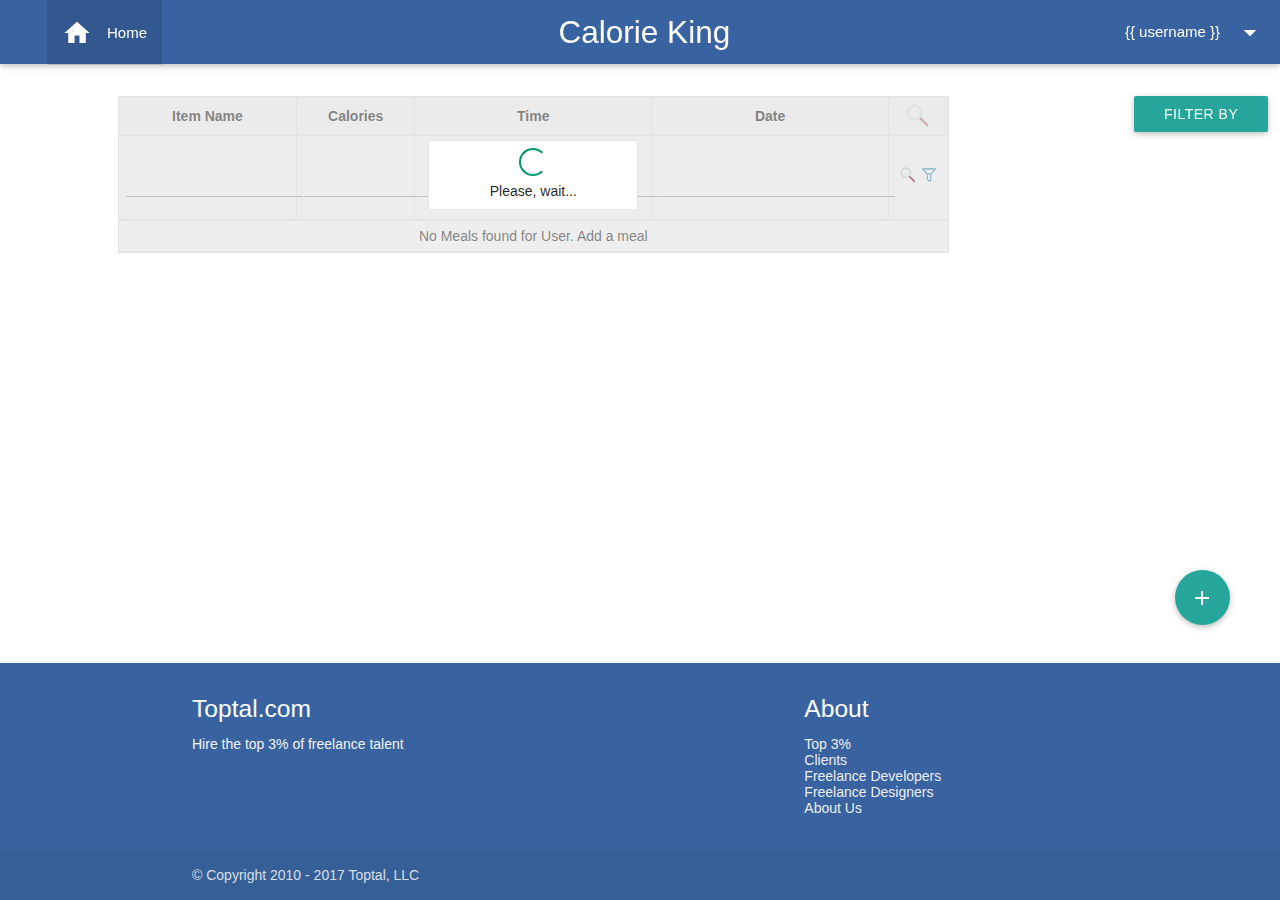
<file: src/main/resources/CalorieKing/home.html>
<!DOCTYPE html>
<html lang="en">
	<head>
		<meta http-equiv="Content-Type" content="text/html; charset=UTF-8">
		<meta name="viewport" content="width=device-width, initial-scale=1">
		<meta http-equiv="X-UA-Compatible" content="IE=edge">
		<title>Sign Up</title>
		<!-- Css folder -->
		<link type="text/css" href="css/style.css" rel="stylesheet" media="screen,projection"/>
		<link type="text/css" href="css/materialize.min.css" rel="stylesheet" media="screen,projection">
		<link type="text/css" href="css/angular-tooltips.min.css" rel="stylesheet" media="screen,projection"/>
		<link type="text/css" href="css/icon.css" rel="stylesheet" media="screen,projection"/>
		<link type="text/css" href="css/sticky-footer.css" rel="stylesheet" media="screen,projection"/>
		<link type="text/css" href="css/sweetalert.css" rel="stylesheet" media="screen,projection"/>
		<link type="text/css" rel="stylesheet" href="css/jsgrid.min.css" />
		<link type="text/css" rel="stylesheet" href="css/jsgrid-theme.min.css" />
		<link type="text/css" rel="stylesheet" href="css/mdPickers.min.css" />
		<link rel="stylesheet" href="css/angular-material.min.css">
		<!-- Font folder -->
		<!-- material-design-icons folder -->
		<link href="font/material-design-icons/Material-Design-Icons.eot" rel="stylesheet" type="text/css">
		<link href="font/material-design-icons/Material-Design-Icons.svg" rel="stylesheet" type="text/css">
		<link href="font/material-design-icons/Material-Design-Icons.ttf" rel="stylesheet" type="text/css">
		<link href="font/material-design-icons/Material-Design-Icons.woff" rel="stylesheet" type="text/css">
		<link href="font/material-design-icons/Material-Design-Icons.woff2" rel="stylesheet" type="text/css">
		<!-- roboto Folder -->
		<link href="font/roboto/Roboto-Bold.eot" rel="stylesheet" type="text/css">
		<link href="font/roboto/Roboto-Bold.ttf" rel="stylesheet" type="text/css">
		<link href="font/roboto/Roboto-Bold.woff" rel="stylesheet" type="text/css">
		<link href="font/roboto/Roboto-Bold.woff2" rel="stylesheet" type="text/css">
		<link href="font/roboto/Roboto-Light.eot" rel="stylesheet" type="text/css">
		<link href="font/roboto/Roboto-Light.ttf" rel="stylesheet" type="text/css">
		<link href="font/roboto/Roboto-Light.woff" rel="stylesheet" type="text/css">
		<link href="font/roboto/Roboto-Light.woff2" rel="stylesheet" type="text/css">
		<link href="font/roboto/Roboto-Medium.eot" rel="stylesheet" type="text/css">
		<link href="font/roboto/Roboto-Medium.ttf" rel="stylesheet" type="text/css">
		<link href="font/roboto/Roboto-Medium.woff" rel="stylesheet" type="text/css">
		<link href="font/roboto/Roboto-Medium.woff2" rel="stylesheet" type="text/css">
		<link href="font/roboto/Roboto-Regular.eot" rel="stylesheet" type="text/css">
		<link href="font/roboto/Roboto-Regular.ttf" rel="stylesheet" type="text/css">
		<link href="font/roboto/Roboto-Regular.woff" rel="stylesheet" type="text/css">
		<link href="font/roboto/Roboto-Regular.woff2" rel="stylesheet" type="text/css">
		<link href="font/roboto/Roboto-Thin.eot" rel="stylesheet" type="text/css">
		<link href="font/roboto/Roboto-Thin.ttf" rel="stylesheet" type="text/css">
		<link href="font/roboto/Roboto-Thin.woff" rel="stylesheet" type="text/css">
		<link href="font/roboto/Roboto-Thin.woff2" rel="stylesheet" type="text/css">
		<!-- js folder -->
		<script type="text/javascript" src="js/external/jquery.min.js"></script>
		<script type="text/javascript" src="js/external/angular.min.js"></script>
		<script type="text/javascript" src="js/external/angular-materialize.min.js"></script>
		<script type="text/javascript" src="js/external/materialize.min.js"></script>
		<script type="text/javascript" src="js/external/moment-with-locales.min.js"></script>
		<script type="text/javascript" src="js/external/angular-animate.min.js"></script>
		<script type="text/javascript" src="js/external/angular-aria.min.js"></script>
		<script type="text/javascript" src="js/external/angular-material.min.js"></script>
		<script type="text/javascript" src="js/external/angular-sanitize.min.js"></script>  
		<script type="text/javascript" src="js/external/sweetalert.min.js"></script>
		<script type="text/javascript" src="js/external/jquery-validate.js"></script>
		<script type="text/javascript" src="js/external/angular-cookies.min.js"></script>
		<script type="text/javascript" src="js/external/jsgrid.min.js"></script>
		<script type="text/javascript" src="js/external/plugins.min.js"></script>
		<script type="text/javascript" src="js/external/angular-messages.min.js"></script>
		<script type="text/javascript" src="js/external/mdPickers.min.js"></script>
		<script type="text/javascript" src="js/external/angular-route.js"></script>
		<script type="text/javascript" src="js/external/moment.min.js"></script>
		<script type="text/javascript" src="js/app.js"></script>
		<script type="text/javascript" src="js/http-util.js"></script>
		<link href="https://fonts.googleapis.com/icon?family=Material+Icons" rel="stylesheet">
		<link href="https://bs-assets.toptal.io/blackfish-assets/public/base/images/favicons/favicon_ca7136.png" rel="icon" />
		<!--[if IE]>
		<link href="https://bs-assets.toptal.io/blackfish-assets/public/base/images/favicons/favicon_68b340.ico" rel="shortcut icon" />
		<![endif]-->
		<link href="https://bs-assets.toptal.io/blackfish-assets/public/base/images/favicons/touch_x57_f72647.png" rel="apple-touch-icon-precomposed" sizes="57x57" />
		<link href="https://bs-assets.toptal.io/blackfish-assets/public/base/images/favicons/touch_x72_516451.png" rel="apple-touch-icon-precomposed" sizes="72x72" />
		<link href="https://bs-assets.toptal.io/blackfish-assets/public/base/images/favicons/touch_x114_1798a8.png" rel="apple-touch-icon-precomposed" sizes="114x114" />
		<link href="https://bs-assets.toptal.io/blackfish-assets/public/base/images/favicons/touch_x57_f72647.png" rel="apple-touch-icon-precomposed" />
		<style type="text/css">
			.input-field div.error{
			position: relative;
			top: -1rem;
			left: 0rem;
			font-size: 0.8rem;
			color:#FF4081;
			-webkit-transform: translateY(0%);
			-ms-transform: translateY(0%);
			-o-transform: translateY(0%);
			transform: translateY(0%);
			}
			.input-field label.active{
			width:100%;
			}
			.right-alert input[type=text] + label:after, 
			.right-alert input[type=password] + label:after, 
			.right-alert input[type=email] + label:after, 
			.right-alert input[type=url] + label:after, 
			.right-alert input[type=time] + label:after,
			.right-alert input[type=date] + label:after, 
			.right-alert input[type=datetime-local] + label:after, 
			.right-alert input[type=tel] + label:after, 
			.right-alert input[type=number] + label:after, 
			.right-alert input[type=search] + label:after, 
			.right-alert textarea.materialize-textarea + label:after{
			right:70px;
			}
		</style>
	</head>
	<body ng-app="calorieKing" ng-controller="HomeController">
		<header>
			<div class="navbar-fixed">
				<nav>
					<div class="nav-wrapper">
						<ul class="left hide-on-med-and-down">
							<li>&nbsp&nbsp&nbsp&nbsp&nbsp&nbsp&nbsp&nbsp&nbsp&nbsp&nbsp&nbsp</li>
							<li id="homeList"><a class="waves-effect white-text active" ng-click="populateMeals()" href="javascript:void(0)"><i class="material-icons active left">home</i>Home</a></li>
							<li id="usersList"><a id="usersTab" ng-click="populateUsers()" class="waves-effect white-text" href="javascript:void(0)"><i class="material-icons left">account_box</i>Users</a></li>
							<li id="adminMealsList"><a id="adminMealsTab" ng-click="populateAdminMeals()" class="waves-effect white-text" href="javascript:void(0)"><i class="material-icons left">cake</i>Meals</a></li>
						</ul>
						<ul class="hide-on-med-and-down">
							<li><span class="bold brand-logo center">&nbsp&nbsp&nbsp Calorie King&nbsp&nbsp&nbsp</span></li>
						</ul>
						<ul class="right hide-on-med-and-down">
							<!-- Dropdown Trigger -->
							<li>
								<a class="dropdown-button" href="#!" data-hover="true" data-activates="dropdown1">{{ username }}<i class="mdi-navigation-arrow-drop-down right"></i></a>
								<ul id="dropdown1" class="dropdown-content">
									<li><a href="#!" ng-click="showProfileModal()"><i class="material-icons left">account_circle</i>Profile</a></li>
									<li><a href="#!" ng-click="updateCalories()"><i class="material-icons left">settings</i>Settings</a></li>
									<li><a href="#!" ng-click="logout()"><i class="material-icons left">exit_to_app</i>Logout</a></li>
								</ul>
							</li>
						</ul>
					</div>
				</nav>
			</div>
		</header>
		<br>
		<br>
		<main>
			<div>
				<div class="row">
					<div class="col s12 m4 l1">
						<div class="row">
							<div class="col s12">
								<div class="card white">
								</div>
							</div>
							<div class="col s12">
							</div>
						</div>
					</div>
					<div class="col s12 m4 l8">
						<div id="profileModal">
							<div class="row">
								<div class="card z-depth-1">
									<div class="card-content">
										<div class="row">
											<br><br>
											<form class="col s12 formValidate right-alert" id="profile">
												<div class="row">
													<div class="input-field col s12">
														<i class="mdi-action-account-circle prefix"></i>
														<input id="profileName" placeholder="Username" name="name" type="text" ng-model="profile.name" data-error=".errorTxtp1">
														<div class="errorTxtp1"></div>
													</div>
													<div class="input-field col s12">
														<i class="mdi-communication-email prefix"></i>
														<input id="profileEmail" type="email" placeholder="E-Mail" name="email" ng-model="profile.email" readonly>
													</div>
													<div class="input-field col s12">
														<i class="mdi-action-face-unlock prefix"></i>
														<input id="profileRole" type="text" placeholder="Role" name="role" ng-model="profile.role" readonly>
														<div class="errorTxt3"></div>
													</div>
													<div class="input-field col s12 center-align">
														<button class="btn waves-effect green" ng-click="updateProfile(profile)" name=" action">Edit Profile
														</button>
													</div>
												</div>
											</form>
										</div>
									</div>
								</div>
							</div>
						</div>
						<div id="mealsGrid">
							<div class="row">
								<div>
									<div id="mealsTable"></div>
								</div>
								<div class="fixed-action-btn" style="bottom: 275px; right: 50px;">
									<a class="btn-floating btn-large" ng-click="displayAddMeal()" href="#">
									<i class="mdi-content-add"></i>
									</a>
								</div>
								<div id="addMealModal" class="card z-depth-1">
									<div class="card-content">
										<div class="row">
											<br><br>
											<form class="col s12 formValidate right-alert" id="addMealForm">
												<div class="row">
													<div class="input-field col s12">
														<label for="itemName">Item Name</label>
														<input id="itemName" name="name" type="text" ng-model="meal.itemName" data-error=".errorTxtaa1">
														<div class="errorTxtaa1"></div>
													</div>
													<div class="input-field col s12">
														<label for="calories">Calories</label>
														<input id="calories" type="number" step="0.01" name="calories" ng-model="meal.calories" data-error=".errorTxtaa2">
														<div class="errorTxtaa2"></div>
													</div>
													<div class="col s12">
														<div class="row">
															<div class="input-field col s6">
																<mdp-date-picker id="mealDate" ng-model="currentDate"></mdp-date-picker>
																<div class="errorTxtaa3"></div>
															</div>
															<div class="input-field col s6">
																<mdp-time-picker id="mealTime" ng-model="currentDate"></mdp-time-picker>
																<div class="errorTxtaa4"></div>
															</div>
														</div>
													</div>
													<div class="input-field col s12 center-align">
														<div class="input-field col s6 center-align">
															<button class="btn waves-effect green" ng-click="populateMeals()" name="action">Back
															</button>
														</div>
														<div class="input-field col s6 center-align">
															<button class="btn waves-effect green" ng-click="mealController.insertItem(meal,currentDate)" name="action">Add Meal
															</button>
														</div>
													</div>
												</div>
											</form>
										</div>
									</div>
								</div>
								<div id="editMealModal" class="card z-depth-1">
									<div class="card-content">
										<div class="row">
											<br><br>
											<form class="col s12 formValidate right-alert" id="editMealForm">
												<div class="row">
													<div id="editItemNameDiv" class="input-field col s12">
														<input id="editItemName" name="name" type="text" ng-model="editMeal.itemName" data-error=".errorTxte1" placeholder="Item Name">
														<div class="errorTxte1"></div>
													</div>
													<div id="editCaloriesDiv" class="input-field col s12">
														<input id="editCalories" type="number" step="0.01" name="calories" placeholder="Calories" ng-model="editMeal.calories" data-error=".errorTxte2">
														<div class="errorTxte2"></div>
													</div>
													<div class="col s12">
														<div class="row">
															<div class="input-field col s6">
																<mdp-date-picker id="editMealDate" ng-model="mealTime"></mdp-date-picker>
																<div class="errorTxte3"></div>
															</div>
															<div class="input-field col s6">
																<mdp-time-picker id="editMealTime" ng-model="mealTime"></mdp-time-picker>
																<div class="errorTxte4"></div>
															</div>
														</div>
													</div>
													<div class="input-field col s12 center-align">
														<div class="input-field col s4 center-align">
															<button class="btn waves-effect green" ng-click="populateMeals()" name="action">Back
															</button>
														</div>
														<div class="input-field col s4 center-align">
															<button class="btn waves-effect green" ng-click="mealController.updateItem(editMeal,mealTime)" name="action">Edit Meal
															</button>
														</div>
														<div class="input-field col s4 center-align">
															<button class="btn waves-effect green" ng-click="mealController.deleteItem(editMeal)" name="action">Delete Meal
															</button>
														</div>
													</div>
												</div>
											</form>
										</div>
									</div>
								</div>
							</div>
						</div>
						<div class="row" id="usersGrid">
							<div>
								<div id="usersTable"></div>
							</div>
							<div class="fixed-action-btn" style="bottom: 275px; right: 50px;">
								<a class="btn-floating btn-large modal-trigger" href="#addUserModal">
								<i class="mdi-social-person-add"></i>
								</a>
							</div>
							<div id="addUserModal" class="modal">
								<div class="navbar-fixed">
									<nav>
										<div class="nav-wrapper">
											<div class="left col s12 m5 l5">
												<ul>
													<li><a href="#!" class="email-type">Add User</a>
													</li>
												</ul>
											</div>
											<div class="col s12 m7 l7 hide-on-med-and-down">
												<ul class="right">
													<li><a href="#!"><i class="modal-action modal-close mdi-navigation-close"></i></a>
													</li>
												</ul>
											</div>
										</div>
									</nav>
								</div>
								<div class="model-email-content">
									<div class="row">
										<br><br>
										<form class="col s12 formValidate right-alert" id="addUser">
											<div class="row">
												<div class="input-field col s12">
													<i class="mdi-action-account-circle prefix"></i>
													<label for="name">Username</label>
													<input id="name" name="name" type="text" ng-model="user.name" data-error=".errorTxt1">
													<div class="errorTxt1"></div>
												</div>
												<div class="input-field col s12">
													<i class="mdi-communication-email prefix"></i>
													<label for="email">E-Mail</label>
													<input id="email" type="email" name="email" ng-model="user.email" data-error=".errorTxt2">
													<div class="errorTxt2"></div>
												</div>
												<div class="input-field col s12">
													<i class="mdi-action-lock-outline prefix"></i>
													<label for="password">Password</label>
													<input id="password" type="password" name="password" ng-model="user.password" data-error=".errorTxt3">
													<div class="errorTxt3"></div>
												</div>
												<div class="input-field col s12">
													<i class="mdi-action-lock-outline prefix"></i>
													<label for="cpassword">Confirm Password</label>
													<input id="cpassword" type="password" name="cpassword" ng-model="user.cpassword" data-error=".errorTxt4">
													<div class="errorTxt4"></div>
												</div>
												<div class="input-field col s12 center-align">
													<button class="btn waves-effect green" ng-click="userController.insertItem(user)" name=" action">Add User
													</button>
												</div>
											</div>
										</form>
									</div>
								</div>
							</div>
						</div>
						<div id="adminMealsGrid">
							<div class="row">
								<div>
									<div id="adminMealsTable"></div>
								</div>
								<div class="fixed-action-btn" style="bottom: 275px; right: 50px;">
									<a class="btn-floating btn-large" ng-click="displayAdminAddMeal()" href="#">
									<i class="mdi-content-add"></i>
									</a>
								</div>
								<div id="adminAddMealModal" class="card z-depth-1">
									<div class="card-content">
										<div class="row">
											<br><br>
											<form class="col s12 formValidate right-alert" id="adminAddMealForm">
												<div class="row">
													<div class="input-field col s12">
														<label for="adminEmail">E-Mail</label>
														<input id="adminEmail" name="name" type="text" ng-model="meal.email" data-error=".errorTxta1">
														<div class="errorTxta1"></div>
													</div>
													<div class="input-field col s12">
														<label for="adminItemName">Item Name</label>
														<input id="adminItemName" name="name" type="text" ng-model="meal.itemName" data-error=".errorTxta2">
														<div class="errorTxta2"></div>
													</div>
													<div class="input-field col s12">
														<label for="adminCalories">Calories</label>
														<input id="adminCalories" type="number" step="0.01" name="calories" ng-model="meal.calories" data-error=".errorTxta2">
														<div class="errorTxta3"></div>
													</div>
													<div class="col s12">
														<div class="row">
															<div class="input-field col s6">
																<mdp-date-picker id="mealDate" ng-model="currentDate"></mdp-date-picker>
																<div class="errorTxta4"></div>
															</div>
															<div class="input-field col s6">
																<mdp-time-picker id="mealTime" ng-model="currentDate"></mdp-time-picker>
																<div class="errorTxta5"></div>
															</div>
														</div>
													</div>
													<div class="input-field col s12 center-align">
														<div class="input-field col s6 center-align">
															<button class="btn waves-effect green" ng-click="populateAdminMeals()" name="action">Back
															</button>
														</div>
														<div class="input-field col s6 center-align">
															<button class="btn waves-effect green" ng-click="adminMealController.insertItem(meal,currentDate)" name="action">Add Meal
															</button>
														</div>
													</div>
												</div>
											</form>
										</div>
									</div>
								</div>
								<div id="adminEditMealModal" class="card z-depth-1">
									<div class="card-content">
										<div class="row">
											<br><br>
											<form class="col s12 formValidate right-alert" id="adminEditMealForm">
												<div class="row">
													<div class="input-field col s12">
														<input id="adminEditEmail" name="name" type="text" ng-model="adminEditMeal.email" data-error=".errorTxtee1" placeholder="E-Mail" readonly>
														<div class="errorTxtee1"></div>
													</div>
													<div id="editItemNameDiv" class="input-field col s12">
														<input id="adminEditItemName" name="name" type="text" ng-model="adminEditMeal.itemName" data-error=".errorTxtee2" placeholder="Item Name">
														<div class="errorTxtee2"></div>
													</div>
													<div id="editCaloriesDiv" class="input-field col s12">
														<input id="adminEditCalories" type="number" step="0.01" name="calories" placeholder="Calories" ng-model="adminEditMeal.calories" data-error=".errorTxtee3">
														<div class="errorTxtee3"></div>
													</div>
													<div class="col s12">
														<div class="row">
															<div class="input-field col s6">
																<mdp-date-picker id="adminEditMealDate" ng-model="adminMealTime"></mdp-date-picker>
																<div class="errorTxtee4"></div>
															</div>
															<div class="input-field col s6">
																<mdp-time-picker id="adminEditMealTime" ng-model="adminMealTime"></mdp-time-picker>
																<div class="errorTxtee5"></div>
															</div>
														</div>
													</div>
													<div class="input-field col s12 center-align">
														<div class="input-field col s6 center-align">
															<button class="btn waves-effect green" ng-click="populateAdminMeals()" name="action">Back
															</button>
														</div>
														<div class="input-field col s6 center-align">
															<button class="btn waves-effect green" ng-click="adminMealController.updateItem(adminEditMeal,adminMealTime)" name="action">Edit Meal
															</button>
														</div>
													</div>
												</div>
											</form>
										</div>
									</div>
								</div>
							</div>
						</div>
					</div>
					<div class="col s12 m4 l3">
						<div class="row">
							<div class="right-align">
								<a class="btn waves-effect waves-light right-align" id="filterBtn" onClick="$('#showFilterCollapsible').toggle()">Filter By</a>
							</div>
						</div>
						<div class="row">
							<div id="showFilterCollapsible">
								<ul class="collapsible collapsible-accordion" data-collapsible="accordion">
									<li>
										<div class="collapsible-header">Time</div>
										<div class="collapsible-body">
											<div class="col s12">
												<div id="filterTimeTab" class="row">
													<div class="input-field col s12">
														From Time:
														<mdp-time-picker ng-model="filterFromDate"></mdp-time-picker>
													</div>
													<div class="input-field col s12">
														To Time:
														<mdp-time-picker ng-model="filterToDate"></mdp-time-picker>
													</div>
													<div class="input-field col s12">
														<a id="loginBtn" class="waves-effect green btn" ng-click="filterByTime()" href="javascript:void(0)">Filter</a>
													</div>
												</div>
											</div>
										</div>
									</li>
									<li>
										<div class="collapsible-header">Date</div>
										<div class="collapsible-body">
											<div class="col s12">
												<div id="filterDateTab" class="row">
													<div class="input-field col s12">
														From Date:
														<mdp-date-picker mdp-max-date="filterToDate" ng-model="filterFromDate"></mdp-date-picker>
													</div>
													<div class="input-field col s12">
														To Date:
														<mdp-date-picker mdp-min-date='filterFromDate' ng-model="filterToDate"></mdp-date-picker>
													</div>
													<div class="input-field col s12">
														<a id="loginBtn" class="waves-effect green btn" ng-click="filterByDate()" href="javascript:void(0)">Filter</a>
													</div>
												</div>
											</div>
										</div>
									</li>
								</ul>
							</div>
						</div>
					</div>
				</div>
			</div>
		</main>
		<br>
		<br>
		<footer class="page-footer">
			<div class="container">
				<div class="row">
					<div class="col l6 s12">
						<h5 class="white-text">Toptal.com</h5>
						<p class="grey-text text-lighten-4">Hire the top 3% of freelance talent</p>
					</div>
					<div class="col l4 offset-l2 s12">
						<h5 class="white-text">About</h5>
						<ul>
							<li><a class="grey-text text-lighten-3" href="https://www.toptal.com/top-3-percent">Top 3%</a></li>
							<li><a class="grey-text text-lighten-3" href="https://www.toptal.com/clients">Clients</a></li>
							<li><a class="grey-text text-lighten-3" href="https://www.toptal.com/developers">Freelance Developers</a></li>
							<li><a class="grey-text text-lighten-3" href="https://www.toptal.com/designers">Freelance Designers</a></li>
							<li><a class="grey-text text-lighten-3" href="https://www.toptal.com/about">About Us</a></li>
						</ul>
					</div>
				</div>
			</div>
			<div class="footer-copyright">
				<div class="container">
					© Copyright 2010 - 2017 Toptal, LLC
				</div>
			</div>
		</footer>
	</body>
</html>
</file>
<file: src/main/resources/CalorieKing/css/style.css>
body {
  padding: 50px;
  font: 14px "Lucida Grande", Helvetica, Arial, sans-serif;
}

a {
  color: #00B7FF;
}

.odd{background-color:#44c765; color:#fff;
  font-family:Papyrus;font-size:20px;font-weight:bold;}
.even{background-color:#ac1efa;color:#fff;
  font-family:Georgia;font-size:25px;}

/* ng-class="$testcase.status ? 'odd' : 'even'" */

.tableHead{font-size: 13px; font-weight: bold;}

.td-cust {
  padding: 6px 5px;
  display: table-cell;
  text-align: left;
  vertical-align: middle;
  border-radius: 2px;
}

i.tiny-cust {
  font-size: 1.3rem
}
.menu-color {
  color: #0e6b92;

}

.cust-checkbox[type="checkbox"]:not(:checked), [type="checkbox"]:checked{
  top: 10px;
}

.cust-modal {
  display: none;
  position: fixed;
  left: 0;
  right: 0;
  background-color: #00FFFFFF;
  padding: 0;
  max-height: 100%;
  width: 15%;
  margin: auto;
  overflow-y: auto;
  border-radius: 7px;
  will-change: top, opacity;
}

.cust-spinner-blue-only {
  border-color: #70f442 !important
}

.italic{
  font-style : italic;
}

[type="checkbox"].filled-in:checked + label:after  {
  top: 0;
  width: 15px !important;
  height: 15px !important;
  border: 2px solid #26a69a;
  background-color: #26a69a;
  z-index: 0
}


[type="checkbox"].filled-in:not(:checked) + label:after {
  height: 15px !important;
  width: 15px !important;
  background-color: transparent;
  border: 2px solid #5a5a5a;
  top: 0px;
  z-index: 0
}

.vertical-align-middle {
  vertical-align: middle;
}
</file>
<file: src/main/resources/CalorieKing/css/icon.css>
@font-face {
  font-family: 'Material Icons';
  font-style: normal;
  font-weight: 400;
  src: local('Material Icons'), local('MaterialIcons-Regular'), url(http://fonts.gstatic.com/s/materialicons/v7/2fcrYFNaTjcS6g4U3t-Y5ZjZjT5FdEJ140U2DJYC3mY.woff2) format('woff2');
}

.material-icons {
  font-family: 'Material Icons';
  font-weight: normal;
  font-style: normal;
  font-size: 24px;
  line-height: 1;
  letter-spacing: normal;
  text-transform: none;
  display: inline-block;
  white-space: nowrap;
  word-wrap: normal;
  direction: ltr;
  -webkit-font-feature-settings: 'liga';
  -webkit-font-smoothing: antialiased;
}
</file>
<file: src/main/resources/CalorieKing/css/sticky-footer.css>
/* Sticky footer styles
-------------------------------------------------- */
/* Margin bottom by footer height */
/* Set the fixed height of the footer here */

/* Custom page CSS
-------------------------------------------------- */
/* Not required for template or sticky footer method. */


/*html {
  position: relative;
  min-height: 100%;
}
body {

  margin-bottom: 60px;
}
.footer {
  position: absolute;
  bottom: 0;
  width: 100%;

  height: 60px;
  background-color: #f5f5f5;
}


.container {
  width: auto;
  max-width: 680px;
  padding: 0 15px;
}
.container .text-muted {
  margin: 20px 0;
}
 */
body {
  display: flex;
  min-height: 100vh;
  flex-direction: column;
}

main {
  flex: 1 0 auto;
}
</file>
<file: src/main/resources/CalorieKing/css/sweetalert.css>
body.stop-scrolling {
  height: 100%;
  overflow: hidden; }

.sweet-overlay {
  background-color: black;
  /* IE8 */
  -ms-filter: "progid:DXImageTransform.Microsoft.Alpha(Opacity=40)";
  /* IE8 */
  background-color: rgba(0, 0, 0, 0.4);
  position: fixed;
  left: 0;
  right: 0;
  top: 0;
  bottom: 0;
  display: none;
  z-index: 10000; }

.sweet-alert {
  background-color: white;
  font-family: 'Open Sans', 'Helvetica Neue', Helvetica, Arial, sans-serif;
  width: 478px;
  padding: 17px;
  border-radius: 5px;
  text-align: center;
  position: fixed;
  left: 50%;
  top: 50%;
  margin-left: -256px;
  margin-top: -200px;
  overflow: hidden;
  display: none;
  z-index: 99999; }
  @media all and (max-width: 540px) {
    .sweet-alert {
      width: auto;
      margin-left: 0;
      margin-right: 0;
      left: 15px;
      right: 15px; } }
  .sweet-alert h2 {
    color: #575757;
    font-size: 30px;
    text-align: center;
    font-weight: 600;
    text-transform: none;
    position: relative;
    margin: 25px 0;
    padding: 0;
    line-height: 40px;
    display: block; }
  .sweet-alert p {
    color: #797979;
    font-size: 16px;
    text-align: center;
    font-weight: 300;
    position: relative;
    text-align: inherit;
    float: none;
    margin: 0;
    padding: 0;
    line-height: normal; }
  .sweet-alert fieldset {
    border: none;
    position: relative; }
  .sweet-alert .sa-error-container {
    background-color: #f1f1f1;
    margin-left: -17px;
    margin-right: -17px;
    overflow: hidden;
    padding: 0 10px;
    max-height: 0;
    webkit-transition: padding 0.15s, max-height 0.15s;
    transition: padding 0.15s, max-height 0.15s; }
    .sweet-alert .sa-error-container.show {
      padding: 10px 0;
      max-height: 100px;
      webkit-transition: padding 0.2s, max-height 0.2s;
      transition: padding 0.25s, max-height 0.25s; }
    .sweet-alert .sa-error-container .icon {
      display: inline-block;
      width: 24px;
      height: 24px;
      border-radius: 50%;
      background-color: #ea7d7d;
      color: white;
      line-height: 24px;
      text-align: center;
      margin-right: 3px; }
    .sweet-alert .sa-error-container p {
      display: inline-block; }
  .sweet-alert .sa-input-error {
    position: absolute;
    top: 29px;
    right: 26px;
    width: 20px;
    height: 20px;
    opacity: 0;
    -webkit-transform: scale(0.5);
    transform: scale(0.5);
    -webkit-transform-origin: 50% 50%;
    transform-origin: 50% 50%;
    -webkit-transition: all 0.1s;
    transition: all 0.1s; }
    .sweet-alert .sa-input-error::before, .sweet-alert .sa-input-error::after {
      content: "";
      width: 20px;
      height: 6px;
      background-color: #f06e57;
      border-radius: 3px;
      position: absolute;
      top: 50%;
      margin-top: -4px;
      left: 50%;
      margin-left: -9px; }
    .sweet-alert .sa-input-error::before {
      -webkit-transform: rotate(-45deg);
      transform: rotate(-45deg); }
    .sweet-alert .sa-input-error::after {
      -webkit-transform: rotate(45deg);
      transform: rotate(45deg); }
    .sweet-alert .sa-input-error.show {
      opacity: 1;
      -webkit-transform: scale(1);
      transform: scale(1); }
  .sweet-alert input {
    width: 100%;
    box-sizing: border-box;
    border-radius: 3px;
    border: 1px solid #d7d7d7;
    height: 43px;
    margin-top: 10px;
    margin-bottom: 17px;
    font-size: 18px;
    box-shadow: inset 0px 1px 1px rgba(0, 0, 0, 0.06);
    padding: 0 12px;
    display: none;
    -webkit-transition: all 0.3s;
    transition: all 0.3s; }
    .sweet-alert input:focus {
      outline: none;
      box-shadow: 0px 0px 3px #c4e6f5;
      border: 1px solid #b4dbed; }
      .sweet-alert input:focus::-moz-placeholder {
        transition: opacity 0.3s 0.03s ease;
        opacity: 0.5; }
      .sweet-alert input:focus:-ms-input-placeholder {
        transition: opacity 0.3s 0.03s ease;
        opacity: 0.5; }
      .sweet-alert input:focus::-webkit-input-placeholder {
        transition: opacity 0.3s 0.03s ease;
        opacity: 0.5; }
    .sweet-alert input::-moz-placeholder {
      color: #bdbdbd; }
    .sweet-alert input:-ms-input-placeholder {
      color: #bdbdbd; }
    .sweet-alert input::-webkit-input-placeholder {
      color: #bdbdbd; }
  .sweet-alert.show-input input {
    display: block; }
  .sweet-alert .sa-confirm-button-container {
    display: inline-block;
    position: relative; }
  .sweet-alert .la-ball-fall {
    position: absolute;
    left: 50%;
    top: 50%;
    margin-left: -27px;
    margin-top: 4px;
    opacity: 0;
    visibility: hidden; }
  .sweet-alert button {
    background-color: #8CD4F5;
    color: white;
    border: none;
    box-shadow: none;
    font-size: 17px;
    font-weight: 500;
    -webkit-border-radius: 4px;
    border-radius: 5px;
    padding: 10px 32px;
    margin: 26px 5px 0 5px;
    cursor: pointer; }
    .sweet-alert button:focus {
      outline: none;
      box-shadow: 0 0 2px rgba(128, 179, 235, 0.5), inset 0 0 0 1px rgba(0, 0, 0, 0.05); }
    .sweet-alert button:hover {
      background-color: #7ecff4; }
    .sweet-alert button:active {
      background-color: #5dc2f1; }
    .sweet-alert button.cancel {
      background-color: #C1C1C1; }
      .sweet-alert button.cancel:hover {
        background-color: #b9b9b9; }
      .sweet-alert button.cancel:active {
        background-color: #a8a8a8; }
      .sweet-alert button.cancel:focus {
        box-shadow: rgba(197, 205, 211, 0.8) 0px 0px 2px, rgba(0, 0, 0, 0.0470588) 0px 0px 0px 1px inset !important; }
    .sweet-alert button[disabled] {
      opacity: .6;
      cursor: default; }
    .sweet-alert button.confirm[disabled] {
      color: transparent; }
      .sweet-alert button.confirm[disabled] ~ .la-ball-fall {
        opacity: 1;
        visibility: visible;
        transition-delay: 0s; }
    .sweet-alert button::-moz-focus-inner {
      border: 0; }
  .sweet-alert[data-has-cancel-button=false] button {
    box-shadow: none !important; }
  .sweet-alert[data-has-confirm-button=false][data-has-cancel-button=false] {
    padding-bottom: 40px; }
  .sweet-alert .sa-icon {
    width: 80px;
    height: 80px;
    border: 4px solid gray;
    -webkit-border-radius: 40px;
    border-radius: 40px;
    border-radius: 50%;
    margin: 20px auto;
    padding: 0;
    position: relative;
    box-sizing: content-box; }
    .sweet-alert .sa-icon.sa-error {
      border-color: #F27474; }
      .sweet-alert .sa-icon.sa-error .sa-x-mark {
        position: relative;
        display: block; }
      .sweet-alert .sa-icon.sa-error .sa-line {
        position: absolute;
        height: 5px;
        width: 47px;
        background-color: #F27474;
        display: block;
        top: 37px;
        border-radius: 2px; }
        .sweet-alert .sa-icon.sa-error .sa-line.sa-left {
          -webkit-transform: rotate(45deg);
          transform: rotate(45deg);
          left: 17px; }
        .sweet-alert .sa-icon.sa-error .sa-line.sa-right {
          -webkit-transform: rotate(-45deg);
          transform: rotate(-45deg);
          right: 16px; }
    .sweet-alert .sa-icon.sa-warning {
      border-color: #F8BB86; }
      .sweet-alert .sa-icon.sa-warning .sa-body {
        position: absolute;
        width: 5px;
        height: 47px;
        left: 50%;
        top: 10px;
        -webkit-border-radius: 2px;
        border-radius: 2px;
        margin-left: -2px;
        background-color: #F8BB86; }
      .sweet-alert .sa-icon.sa-warning .sa-dot {
        position: absolute;
        width: 7px;
        height: 7px;
        -webkit-border-radius: 50%;
        border-radius: 50%;
        margin-left: -3px;
        left: 50%;
        bottom: 10px;
        background-color: #F8BB86; }
    .sweet-alert .sa-icon.sa-info {
      border-color: #C9DAE1; }
      .sweet-alert .sa-icon.sa-info::before {
        content: "";
        position: absolute;
        width: 5px;
        height: 29px;
        left: 50%;
        bottom: 17px;
        border-radius: 2px;
        margin-left: -2px;
        background-color: #C9DAE1; }
      .sweet-alert .sa-icon.sa-info::after {
        content: "";
        position: absolute;
        width: 7px;
        height: 7px;
        border-radius: 50%;
        margin-left: -3px;
        top: 19px;
        background-color: #C9DAE1; }
    .sweet-alert .sa-icon.sa-success {
      border-color: #A5DC86; }
      .sweet-alert .sa-icon.sa-success::before, .sweet-alert .sa-icon.sa-success::after {
        content: '';
        -webkit-border-radius: 40px;
        border-radius: 40px;
        border-radius: 50%;
        position: absolute;
        width: 60px;
        height: 120px;
        background: white;
        -webkit-transform: rotate(45deg);
        transform: rotate(45deg); }
      .sweet-alert .sa-icon.sa-success::before {
        -webkit-border-radius: 120px 0 0 120px;
        border-radius: 120px 0 0 120px;
        top: -7px;
        left: -33px;
        -webkit-transform: rotate(-45deg);
        transform: rotate(-45deg);
        -webkit-transform-origin: 60px 60px;
        transform-origin: 60px 60px; }
      .sweet-alert .sa-icon.sa-success::after {
        -webkit-border-radius: 0 120px 120px 0;
        border-radius: 0 120px 120px 0;
        top: -11px;
        left: 30px;
        -webkit-transform: rotate(-45deg);
        transform: rotate(-45deg);
        -webkit-transform-origin: 0px 60px;
        transform-origin: 0px 60px; }
      .sweet-alert .sa-icon.sa-success .sa-placeholder {
        width: 80px;
        height: 80px;
        border: 4px solid rgba(165, 220, 134, 0.2);
        -webkit-border-radius: 40px;
        border-radius: 40px;
        border-radius: 50%;
        box-sizing: content-box;
        position: absolute;
        left: -4px;
        top: -4px;
        z-index: 2; }
      .sweet-alert .sa-icon.sa-success .sa-fix {
        width: 5px;
        height: 90px;
        background-color: white;
        position: absolute;
        left: 28px;
        top: 8px;
        z-index: 1;
        -webkit-transform: rotate(-45deg);
        transform: rotate(-45deg); }
      .sweet-alert .sa-icon.sa-success .sa-line {
        height: 5px;
        background-color: #A5DC86;
        display: block;
        border-radius: 2px;
        position: absolute;
        z-index: 2; }
        .sweet-alert .sa-icon.sa-success .sa-line.sa-tip {
          width: 25px;
          left: 14px;
          top: 46px;
          -webkit-transform: rotate(45deg);
          transform: rotate(45deg); }
        .sweet-alert .sa-icon.sa-success .sa-line.sa-long {
          width: 47px;
          right: 8px;
          top: 38px;
          -webkit-transform: rotate(-45deg);
          transform: rotate(-45deg); }
    .sweet-alert .sa-icon.sa-custom {
      background-size: contain;
      border-radius: 0;
      border: none;
      background-position: center center;
      background-repeat: no-repeat; }

/*
 * Animations
 */
@-webkit-keyframes showSweetAlert {
  0% {
    transform: scale(0.7);
    -webkit-transform: scale(0.7); }
  45% {
    transform: scale(1.05);
    -webkit-transform: scale(1.05); }
  80% {
    transform: scale(0.95);
    -webkit-transform: scale(0.95); }
  100% {
    transform: scale(1);
    -webkit-transform: scale(1); } }

@keyframes showSweetAlert {
  0% {
    transform: scale(0.7);
    -webkit-transform: scale(0.7); }
  45% {
    transform: scale(1.05);
    -webkit-transform: scale(1.05); }
  80% {
    transform: scale(0.95);
    -webkit-transform: scale(0.95); }
  100% {
    transform: scale(1);
    -webkit-transform: scale(1); } }

@-webkit-keyframes hideSweetAlert {
  0% {
    transform: scale(1);
    -webkit-transform: scale(1); }
  100% {
    transform: scale(0.5);
    -webkit-transform: scale(0.5); } }

@keyframes hideSweetAlert {
  0% {
    transform: scale(1);
    -webkit-transform: scale(1); }
  100% {
    transform: scale(0.5);
    -webkit-transform: scale(0.5); } }

@-webkit-keyframes slideFromTop {
  0% {
    top: 0%; }
  100% {
    top: 50%; } }

@keyframes slideFromTop {
  0% {
    top: 0%; }
  100% {
    top: 50%; } }

@-webkit-keyframes slideToTop {
  0% {
    top: 50%; }
  100% {
    top: 0%; } }

@keyframes slideToTop {
  0% {
    top: 50%; }
  100% {
    top: 0%; } }

@-webkit-keyframes slideFromBottom {
  0% {
    top: 70%; }
  100% {
    top: 50%; } }

@keyframes slideFromBottom {
  0% {
    top: 70%; }
  100% {
    top: 50%; } }

@-webkit-keyframes slideToBottom {
  0% {
    top: 50%; }
  100% {
    top: 70%; } }

@keyframes slideToBottom {
  0% {
    top: 50%; }
  100% {
    top: 70%; } }

.showSweetAlert[data-animation=pop] {
  -webkit-animation: showSweetAlert 0.3s;
  animation: showSweetAlert 0.3s; }

.showSweetAlert[data-animation=none] {
  -webkit-animation: none;
  animation: none; }

.showSweetAlert[data-animation=slide-from-top] {
  -webkit-animation: slideFromTop 0.3s;
  animation: slideFromTop 0.3s; }

.showSweetAlert[data-animation=slide-from-bottom] {
  -webkit-animation: slideFromBottom 0.3s;
  animation: slideFromBottom 0.3s; }

.hideSweetAlert[data-animation=pop] {
  -webkit-animation: hideSweetAlert 0.2s;
  animation: hideSweetAlert 0.2s; }

.hideSweetAlert[data-animation=none] {
  -webkit-animation: none;
  animation: none; }

.hideSweetAlert[data-animation=slide-from-top] {
  -webkit-animation: slideToTop 0.4s;
  animation: slideToTop 0.4s; }

.hideSweetAlert[data-animation=slide-from-bottom] {
  -webkit-animation: slideToBottom 0.3s;
  animation: slideToBottom 0.3s; }

@-webkit-keyframes animateSuccessTip {
  0% {
    width: 0;
    left: 1px;
    top: 19px; }
  54% {
    width: 0;
    left: 1px;
    top: 19px; }
  70% {
    width: 50px;
    left: -8px;
    top: 37px; }
  84% {
    width: 17px;
    left: 21px;
    top: 48px; }
  100% {
    width: 25px;
    left: 14px;
    top: 45px; } }

@keyframes animateSuccessTip {
  0% {
    width: 0;
    left: 1px;
    top: 19px; }
  54% {
    width: 0;
    left: 1px;
    top: 19px; }
  70% {
    width: 50px;
    left: -8px;
    top: 37px; }
  84% {
    width: 17px;
    left: 21px;
    top: 48px; }
  100% {
    width: 25px;
    left: 14px;
    top: 45px; } }

@-webkit-keyframes animateSuccessLong {
  0% {
    width: 0;
    right: 46px;
    top: 54px; }
  65% {
    width: 0;
    right: 46px;
    top: 54px; }
  84% {
    width: 55px;
    right: 0px;
    top: 35px; }
  100% {
    width: 47px;
    right: 8px;
    top: 38px; } }

@keyframes animateSuccessLong {
  0% {
    width: 0;
    right: 46px;
    top: 54px; }
  65% {
    width: 0;
    right: 46px;
    top: 54px; }
  84% {
    width: 55px;
    right: 0px;
    top: 35px; }
  100% {
    width: 47px;
    right: 8px;
    top: 38px; } }

@-webkit-keyframes rotatePlaceholder {
  0% {
    transform: rotate(-45deg);
    -webkit-transform: rotate(-45deg); }
  5% {
    transform: rotate(-45deg);
    -webkit-transform: rotate(-45deg); }
  12% {
    transform: rotate(-405deg);
    -webkit-transform: rotate(-405deg); }
  100% {
    transform: rotate(-405deg);
    -webkit-transform: rotate(-405deg); } }

@keyframes rotatePlaceholder {
  0% {
    transform: rotate(-45deg);
    -webkit-transform: rotate(-45deg); }
  5% {
    transform: rotate(-45deg);
    -webkit-transform: rotate(-45deg); }
  12% {
    transform: rotate(-405deg);
    -webkit-transform: rotate(-405deg); }
  100% {
    transform: rotate(-405deg);
    -webkit-transform: rotate(-405deg); } }

.animateSuccessTip {
  -webkit-animation: animateSuccessTip 0.75s;
  animation: animateSuccessTip 0.75s; }

.animateSuccessLong {
  -webkit-animation: animateSuccessLong 0.75s;
  animation: animateSuccessLong 0.75s; }

.sa-icon.sa-success.animate::after {
  -webkit-animation: rotatePlaceholder 4.25s ease-in;
  animation: rotatePlaceholder 4.25s ease-in; }

@-webkit-keyframes animateErrorIcon {
  0% {
    transform: rotateX(100deg);
    -webkit-transform: rotateX(100deg);
    opacity: 0; }
  100% {
    transform: rotateX(0deg);
    -webkit-transform: rotateX(0deg);
    opacity: 1; } }

@keyframes animateErrorIcon {
  0% {
    transform: rotateX(100deg);
    -webkit-transform: rotateX(100deg);
    opacity: 0; }
  100% {
    transform: rotateX(0deg);
    -webkit-transform: rotateX(0deg);
    opacity: 1; } }

.animateErrorIcon {
  -webkit-animation: animateErrorIcon 0.5s;
  animation: animateErrorIcon 0.5s; }

@-webkit-keyframes animateXMark {
  0% {
    transform: scale(0.4);
    -webkit-transform: scale(0.4);
    margin-top: 26px;
    opacity: 0; }
  50% {
    transform: scale(0.4);
    -webkit-transform: scale(0.4);
    margin-top: 26px;
    opacity: 0; }
  80% {
    transform: scale(1.15);
    -webkit-transform: scale(1.15);
    margin-top: -6px; }
  100% {
    transform: scale(1);
    -webkit-transform: scale(1);
    margin-top: 0;
    opacity: 1; } }

@keyframes animateXMark {
  0% {
    transform: scale(0.4);
    -webkit-transform: scale(0.4);
    margin-top: 26px;
    opacity: 0; }
  50% {
    transform: scale(0.4);
    -webkit-transform: scale(0.4);
    margin-top: 26px;
    opacity: 0; }
  80% {
    transform: scale(1.15);
    -webkit-transform: scale(1.15);
    margin-top: -6px; }
  100% {
    transform: scale(1);
    -webkit-transform: scale(1);
    margin-top: 0;
    opacity: 1; } }

.animateXMark {
  -webkit-animation: animateXMark 0.5s;
  animation: animateXMark 0.5s; }

@-webkit-keyframes pulseWarning {
  0% {
    border-color: #F8D486; }
  100% {
    border-color: #F8BB86; } }

@keyframes pulseWarning {
  0% {
    border-color: #F8D486; }
  100% {
    border-color: #F8BB86; } }

.pulseWarning {
  -webkit-animation: pulseWarning 0.75s infinite alternate;
  animation: pulseWarning 0.75s infinite alternate; }

@-webkit-keyframes pulseWarningIns {
  0% {
    background-color: #F8D486; }
  100% {
    background-color: #F8BB86; } }

@keyframes pulseWarningIns {
  0% {
    background-color: #F8D486; }
  100% {
    background-color: #F8BB86; } }

.pulseWarningIns {
  -webkit-animation: pulseWarningIns 0.75s infinite alternate;
  animation: pulseWarningIns 0.75s infinite alternate; }

@-webkit-keyframes rotate-loading {
  0% {
    transform: rotate(0deg); }
  100% {
    transform: rotate(360deg); } }

@keyframes rotate-loading {
  0% {
    transform: rotate(0deg); }
  100% {
    transform: rotate(360deg); } }

/* Internet Explorer 9 has some special quirks that are fixed here */
/* The icons are not animated. */
/* This file is automatically merged into sweet-alert.min.js through Gulp */
/* Error icon */
.sweet-alert .sa-icon.sa-error .sa-line.sa-left {
  -ms-transform: rotate(45deg) \9; }

.sweet-alert .sa-icon.sa-error .sa-line.sa-right {
  -ms-transform: rotate(-45deg) \9; }

/* Success icon */
.sweet-alert .sa-icon.sa-success {
  border-color: transparent\9; }

.sweet-alert .sa-icon.sa-success .sa-line.sa-tip {
  -ms-transform: rotate(45deg) \9; }

.sweet-alert .sa-icon.sa-success .sa-line.sa-long {
  -ms-transform: rotate(-45deg) \9; }

/*!
 * Load Awesome v1.1.0 (http://github.danielcardoso.net/load-awesome/)
 * Copyright 2015 Daniel Cardoso <@DanielCardoso>
 * Licensed under MIT
 */
.la-ball-fall,
.la-ball-fall > div {
  position: relative;
  -webkit-box-sizing: border-box;
  -moz-box-sizing: border-box;
  box-sizing: border-box; }

.la-ball-fall {
  display: block;
  font-size: 0;
  color: #fff; }

.la-ball-fall.la-dark {
  color: #333; }

.la-ball-fall > div {
  display: inline-block;
  float: none;
  background-color: currentColor;
  border: 0 solid currentColor; }

.la-ball-fall {
  width: 54px;
  height: 18px; }

.la-ball-fall > div {
  width: 10px;
  height: 10px;
  margin: 4px;
  border-radius: 100%;
  opacity: 0;
  -webkit-animation: ball-fall 1s ease-in-out infinite;
  -moz-animation: ball-fall 1s ease-in-out infinite;
  -o-animation: ball-fall 1s ease-in-out infinite;
  animation: ball-fall 1s ease-in-out infinite; }

.la-ball-fall > div:nth-child(1) {
  -webkit-animation-delay: -200ms;
  -moz-animation-delay: -200ms;
  -o-animation-delay: -200ms;
  animation-delay: -200ms; }

.la-ball-fall > div:nth-child(2) {
  -webkit-animation-delay: -100ms;
  -moz-animation-delay: -100ms;
  -o-animation-delay: -100ms;
  animation-delay: -100ms; }

.la-ball-fall > div:nth-child(3) {
  -webkit-animation-delay: 0ms;
  -moz-animation-delay: 0ms;
  -o-animation-delay: 0ms;
  animation-delay: 0ms; }

.la-ball-fall.la-sm {
  width: 26px;
  height: 8px; }

.la-ball-fall.la-sm > div {
  width: 4px;
  height: 4px;
  margin: 2px; }

.la-ball-fall.la-2x {
  width: 108px;
  height: 36px; }

.la-ball-fall.la-2x > div {
  width: 20px;
  height: 20px;
  margin: 8px; }

.la-ball-fall.la-3x {
  width: 162px;
  height: 54px; }

.la-ball-fall.la-3x > div {
  width: 30px;
  height: 30px;
  margin: 12px; }

/*
 * Animation
 */
@-webkit-keyframes ball-fall {
  0% {
    opacity: 0;
    -webkit-transform: translateY(-145%);
    transform: translateY(-145%); }
  10% {
    opacity: .5; }
  20% {
    opacity: 1;
    -webkit-transform: translateY(0);
    transform: translateY(0); }
  80% {
    opacity: 1;
    -webkit-transform: translateY(0);
    transform: translateY(0); }
  90% {
    opacity: .5; }
  100% {
    opacity: 0;
    -webkit-transform: translateY(145%);
    transform: translateY(145%); } }

@-moz-keyframes ball-fall {
  0% {
    opacity: 0;
    -moz-transform: translateY(-145%);
    transform: translateY(-145%); }
  10% {
    opacity: .5; }
  20% {
    opacity: 1;
    -moz-transform: translateY(0);
    transform: translateY(0); }
  80% {
    opacity: 1;
    -moz-transform: translateY(0);
    transform: translateY(0); }
  90% {
    opacity: .5; }
  100% {
    opacity: 0;
    -moz-transform: translateY(145%);
    transform: translateY(145%); } }

@-o-keyframes ball-fall {
  0% {
    opacity: 0;
    -o-transform: translateY(-145%);
    transform: translateY(-145%); }
  10% {
    opacity: .5; }
  20% {
    opacity: 1;
    -o-transform: translateY(0);
    transform: translateY(0); }
  80% {
    opacity: 1;
    -o-transform: translateY(0);
    transform: translateY(0); }
  90% {
    opacity: .5; }
  100% {
    opacity: 0;
    -o-transform: translateY(145%);
    transform: translateY(145%); } }

@keyframes ball-fall {
  0% {
    opacity: 0;
    -webkit-transform: translateY(-145%);
    -moz-transform: translateY(-145%);
    -o-transform: translateY(-145%);
    transform: translateY(-145%); }
  10% {
    opacity: .5; }
  20% {
    opacity: 1;
    -webkit-transform: translateY(0);
    -moz-transform: translateY(0);
    -o-transform: translateY(0);
    transform: translateY(0); }
  80% {
    opacity: 1;
    -webkit-transform: translateY(0);
    -moz-transform: translateY(0);
    -o-transform: translateY(0);
    transform: translateY(0); }
  90% {
    opacity: .5; }
  100% {
    opacity: 0;
    -webkit-transform: translateY(145%);
    -moz-transform: translateY(145%);
    -o-transform: translateY(145%);
    transform: translateY(145%); } }
</file>
<file: src/main/resources/CalorieKing/css/angular-tooltips.min.css>
/*
 * angular-tooltips
 * 1.1.8
 * 
 * Angular.js tooltips module.
 * http://720kb.github.io/angular-tooltips
 * 
 * MIT license
 * Tue Nov 08 2016
 */
tooltip._bottom tip tip-arrow, tooltip._top tip tip-arrow {
    border-left: 6px solid transparent;
    border-right: 6px solid transparent;
    left: 50%;
    margin-left: -6px
}

@-webkit-keyframes animate-tooltip {
    0% {
        opacity: 0
    }
    50% {
        opacity: .5
    }
    60% {
        opacity: .8
    }
    70% {
        opacity: .9
    }
    90% {
        opacity: 1
    }
}

@-moz-keyframes animate-tooltip {
    0% {
        opacity: 0
    }
    50% {
        opacity: .5
    }
    60% {
        opacity: .8
    }
    70% {
        opacity: .9
    }
    90% {
        opacity: 1
    }
}

@-ms-keyframes animate-tooltip {
    0% {
        opacity: 0
    }
    50% {
        opacity: .5
    }
    60% {
        opacity: .8
    }
    70% {
        opacity: .9
    }
    90% {
        opacity: 1
    }
}

@keyframes animate-tooltip {
    0% {
        opacity: 0
    }
    50% {
        opacity: .5
    }
    60% {
        opacity: .8
    }
    70% {
        opacity: .9
    }
    90% {
        opacity: 1
    }
}

._exradicated-tooltip {
    display: block;
    opacity: 1;
    position: absolute;
    z-index: 999
}

tooltip {
    display: inline-block;
    position: relative
}

tooltip._multiline {
    display: block
}

tooltip._slow._ready tip {
    animation: animate-tooltip .65s
}

tooltip._fast._ready tip {
    animation: animate-tooltip .15s
}

tooltip._steady._ready tip {
    animation: animate-tooltip .35s
}

tooltip tip {
    border-radius: 3px;
    background: rgba(0, 0, 0, .85);
    color: #fff;
    display: none;
    line-height: normal;
    max-width: 500px;
    min-width: 100px;
    opacity: 0;
    padding: 8px 16px;
    position: absolute;
    text-align: center;
    width: auto;
    will-change: top, left, bottom, right
}

tooltip tip._hidden {
    display: block;
    visibility: hidden
}

tooltip.active:not(._force-hidden) tip {
    display: block;
    opacity: 1;
    z-index: 999
}

tooltip tip-tip {
    font-size: .95em
}

tooltip tip-tip._large {
    font-size: 1.1em
}

tooltip tip-tip._small {
    font-size: .8em
}

tooltip._top tip {
    left: 50%;
    top: -9px;
    -webkit-transform: translateX(-50%) translateY(-100%);
    transform: translateX(-50%) translateY(-100%)
}

tooltip._top tip tip-arrow {
    border-top: 6px solid rgba(0, 0, 0, .85);
    content: '';
    height: 0;
    position: absolute;
    top: 100%;
    width: 0
}

tooltip._bottom tip {
    right: 50%;
    top: 100%;
    -webkit-transform: translateX(50%) translateY(9px);
    transform: translateX(50%) translateY(9px)
}

tooltip._bottom tip tip-arrow {
    border-bottom: 6px solid rgba(0, 0, 0, .85);
    bottom: 100%;
    content: '';
    height: 0;
    position: absolute;
    width: 0
}

tooltip._left tip tip-arrow, tooltip._right tip tip-arrow {
    border-bottom: 6px solid transparent;
    border-top: 6px solid transparent;
    content: '';
    height: 0;
    margin-top: -6px;
    position: absolute;
    top: 50%;
    width: 0
}

tooltip._right tip {
    left: 100%;
    top: 50%;
    -webkit-transform: translateX(9px) translateY(-50%);
    transform: translateX(9px) translateY(-50%)
}

tooltip._right tip tip-arrow {
    border-right: 6px solid rgba(0, 0, 0, .85);
    right: 100%
}

tooltip._left tip {
    left: -9px;
    top: 50%;
    -webkit-transform: translateX(-100%) translateY(-50%);
    transform: translateX(-100%) translateY(-50%)
}

tooltip._left tip tip-arrow {
    border-left: 6px solid rgba(0, 0, 0, .85);
    left: 100%
}

tip-tip #close-button {
    cursor: pointer;
    float: right;
    left: 8%;
    margin-top: -7%;
    padding: 3px;
    position: relative
}

/*# sourceMappingURL=angular-tooltips.css.map */
</file>
<file: src/main/resources/CalorieKing/css/jsgrid.min.css>
/*
 * jsGrid v1.5.3 (http://js-grid.com)
 * (c) 2016 Artem Tabalin
 * Licensed under MIT (https://github.com/tabalinas/jsgrid/blob/master/LICENSE)
 */

.jsgrid{position:relative;overflow:hidden;font-size:1em}.jsgrid,.jsgrid *,.jsgrid :after,.jsgrid :before{box-sizing:border-box}.jsgrid input,.jsgrid select,.jsgrid textarea{font-size:1em}.jsgrid-grid-header{overflow-x:hidden;overflow-y:scroll;-webkit-user-select:none;-khtml-user-select:none;-moz-user-select:none;-ms-user-select:none;-o-user-select:none;user-select:none}.jsgrid-grid-body{overflow-x:auto;overflow-y:scroll;-webkit-overflow-scrolling:touch}.jsgrid-table{width:100%;table-layout:fixed;border-collapse:collapse;border-spacing:0}.jsgrid-cell{padding:.5em}.jsgrid-header-cell,.jsgrid-сell{box-sizing:border-box}.jsgrid-align-left{text-align:left}.jsgrid-align-center,.jsgrid-align-center input,.jsgrid-align-center select,.jsgrid-align-center textarea{text-align:center}.jsgrid-align-right,.jsgrid-align-right input,.jsgrid-align-right select,.jsgrid-align-right textarea{text-align:right}.jsgrid-header-cell{padding:.5em}.jsgrid-edit-row input,.jsgrid-edit-row select,.jsgrid-edit-row textarea,.jsgrid-filter-row input,.jsgrid-filter-row select,.jsgrid-filter-row textarea,.jsgrid-insert-row input,.jsgrid-insert-row select,.jsgrid-insert-row textarea{width:100%;padding:.3em .5em}.jsgrid-edit-row input[type=checkbox],.jsgrid-filter-row input[type=checkbox],.jsgrid-insert-row input[type=checkbox]{width:auto}.jsgrid-selected-row .jsgrid-cell{cursor:pointer}.jsgrid-nodata-row .jsgrid-cell{padding:.5em 0;text-align:center}.jsgrid-header-sort{cursor:pointer}.jsgrid-pager{padding:.5em 0}.jsgrid-pager-nav-button{padding:.2em .6em}.jsgrid-pager-nav-inactive-button{display:none;pointer-events:none}.jsgrid-pager-page{padding:.2em .6em}
</file>
<file: src/main/resources/CalorieKing/css/jsgrid-theme.min.css>
/*
 * jsGrid v1.5.3 (http://js-grid.com)
 * (c) 2016 Artem Tabalin
 * Licensed under MIT (https://github.com/tabalinas/jsgrid/blob/master/LICENSE)
 */

.jsgrid-edit-row>.jsgrid-cell,.jsgrid-filter-row>.jsgrid-cell,.jsgrid-grid-body,.jsgrid-grid-header,.jsgrid-header-row>.jsgrid-header-cell,.jsgrid-insert-row>.jsgrid-cell{border:1px solid #e9e9e9}.jsgrid-header-row>.jsgrid-header-cell{border-top:0}.jsgrid-filter-row>.jsgrid-cell,.jsgrid-header-row>.jsgrid-header-cell,.jsgrid-insert-row>.jsgrid-cell{border-bottom:0}.jsgrid-filter-row>.jsgrid-cell:first-child,.jsgrid-header-row>.jsgrid-header-cell:first-child,.jsgrid-insert-row>.jsgrid-cell:first-child{border-left:none}.jsgrid-filter-row>.jsgrid-cell:last-child,.jsgrid-header-row>.jsgrid-header-cell:last-child,.jsgrid-insert-row>.jsgrid-cell:last-child{border-right:none}.jsgrid-header-row .jsgrid-align-left,.jsgrid-header-row .jsgrid-align-right{text-align:center}.jsgrid-grid-header{background:#f9f9f9}.jsgrid-header-scrollbar{scrollbar-arrow-color:#f1f1f1;scrollbar-base-color:#f1f1f1;scrollbar-3dlight-color:#f1f1f1;scrollbar-highlight-color:#f1f1f1;scrollbar-track-color:#f1f1f1;scrollbar-shadow-color:#f1f1f1;scrollbar-dark-shadow-color:#f1f1f1}.jsgrid-header-scrollbar::-webkit-scrollbar{visibility:hidden}.jsgrid-header-scrollbar::-webkit-scrollbar-track{background:#f1f1f1}.jsgrid-header-sortable:hover{cursor:pointer;background:#fcfcfc}.jsgrid-header-row .jsgrid-header-sort{background:#c4e2ff}.jsgrid-header-sort:before{content:" ";display:block;float:left;width:0;height:0;border-style:solid}.jsgrid-header-sort-asc:before{border-width:0 5px 5px;border-color:transparent transparent #009a67}.jsgrid-header-sort-desc:before{border-width:5px 5px 0;border-color:#009a67 transparent transparent}.jsgrid-grid-body{border-top:none}.jsgrid-cell{border:1px solid #f3f3f3}.jsgrid-grid-body .jsgrid-alt-row:first-child .jsgrid-cell,.jsgrid-grid-body .jsgrid-row:first-child .jsgrid-cell{border-top:none}.jsgrid-grid-body .jsgrid-cell:first-child{border-left:none}.jsgrid-grid-body .jsgrid-cell:last-child{border-right:none}.jsgrid-row>.jsgrid-cell{background:#fff}.jsgrid-alt-row>.jsgrid-cell{background:#fcfcfc}.jsgrid-header-row>.jsgrid-header-cell{background:#f9f9f9}.jsgrid-filter-row>.jsgrid-cell{background:#fcfcfc}.jsgrid-insert-row>.jsgrid-cell{background:#e3ffe5}.jsgrid-edit-row>.jsgrid-cell{background:#fdffe3}.jsgrid-selected-row>.jsgrid-cell{background:#c4e2ff;border-color:#c4e2ff}.jsgrid-nodata-row>.jsgrid-cell{background:#fff}.jsgrid-invalid input,.jsgrid-invalid select,.jsgrid-invalid textarea{background:#ffe3e5;border:1px solid #ff808a}.jsgrid-pager-current-page{font-weight:700}.jsgrid-pager-nav-inactive-button a{color:#d3d3d3}.jsgrid-button+.jsgrid-button{margin-left:5px}.jsgrid-button:hover{opacity:.5;transition:opacity 200ms linear}.jsgrid .jsgrid-button{width:16px;height:16px;border:none;cursor:pointer;background-image:url([data-uri]);background-repeat:no-repeat;background-color:transparent}@media only screen and (-webkit-min-device-pixel-ratio:2),only screen and (min-device-pixel-ratio:2){.jsgrid .jsgrid-button{background-image:url([data-uri]);background-size:24px 352px}}.jsgrid .jsgrid-mode-button{width:24px;height:24px}.jsgrid-mode-on-button{opacity:.5}.jsgrid-cancel-edit-button{background-position:0 0;width:16px;height:16px}.jsgrid-clear-filter-button{background-position:0 -40px;width:16px;height:16px}.jsgrid-delete-button{background-position:0 -80px;width:16px;height:16px}.jsgrid-edit-button{background-position:0 -120px;width:16px;height:16px}.jsgrid-insert-mode-button{background-position:0 -160px;width:24px;height:24px}.jsgrid-insert-button{background-position:0 -208px;width:16px;height:16px}.jsgrid-search-mode-button{background-position:0 -248px;width:24px;height:24px}.jsgrid-search-button{background-position:0 -296px;width:16px;height:16px}.jsgrid-update-button{background-position:0 -336px;width:16px;height:16px}.jsgrid-load-shader{background:#ddd;opacity:.5;filter:alpha(opacity=50)}.jsgrid-load-panel{width:15em;height:5em;background:#fff;border:1px solid #e9e9e9;padding-top:3em;text-align:center}.jsgrid-load-panel:before{content:' ';position:absolute;top:.5em;left:50%;margin-left:-1em;width:2em;height:2em;border:2px solid #009a67;border-right-color:transparent;border-radius:50%;-webkit-animation:indicator 1s linear infinite;animation:indicator 1s linear infinite}@-webkit-keyframes indicator{from{-webkit-transform:rotate(0deg)}50%{-webkit-transform:rotate(180deg)}to{-webkit-transform:rotate(360deg)}}@keyframes indicator{from{transform:rotate(0deg)}50%{transform:rotate(180deg)}to{transform:rotate(360deg)}}
</file>
<file: src/main/resources/CalorieKing/css/mdPickers.min.css>
.mdp-animate-next,.mdp-animate-next-remove{opacity:0;-webkit-transform:translate3d(50%,0,1px);transform:translate3d(50%,0,1px)}.mdp-animate-next-remove{-webkit-transition:all .5s cubic-bezier(.35,0,.25,1);transition:all .5s cubic-bezier(.35,0,.25,1)}.mdp-animate-next-remove-active{opacity:1;-webkit-transform:translateZ(1px);transform:translateZ(1px)}.mdp-animate-prev,.mdp-animate-prev-remove{opacity:0;-webkit-transform:translate3d(-50%,0,1px);transform:translate3d(-50%,0,1px)}.mdp-animate-prev-remove{-webkit-transition:all .3s cubic-bezier(.35,0,.25,1);transition:all .3s cubic-bezier(.35,0,.25,1)}.mdp-animate-prev-remove-active{opacity:1;-webkit-transform:translateZ(1px);transform:translateZ(1px)}@-webkit-keyframes a{0%{opacity:0;-webkit-transform:scale(.95);transform:scale(.95)}70%{opacity:1;-webkit-transform:scale(1.05);transform:scale(1.05)}to{-webkit-transform:scale(1);transform:scale(1)}}@keyframes a{0%{opacity:0;-webkit-transform:scale(.95);transform:scale(.95)}70%{opacity:1;-webkit-transform:scale(1.05);transform:scale(1.05)}to{-webkit-transform:scale(1);transform:scale(1)}}.mdp-animation-zoom.ng-enter{-webkit-transition:all .3s cubic-bezier(.35,0,.25,1);transition:all .3s cubic-bezier(.35,0,.25,1);-webkit-animation-duration:.3s;animation-duration:.3s;-webkit-animation-name:a;animation-name:a}.mdp-clock{width:200px;height:200px;border-radius:50%;cursor:pointer;padding:24px;background:#ededed}.mdp-clock .md-button{box-shadow:none!important;background-color:transparent;display:block;position:absolute;min-height:32px;width:32px;height:32px;font-size:12px;line-height:32px;margin:0;padding:0;-webkit-transform:translate(-50%,-50%);transform:translate(-50%,-50%)}.mdp-clock .mdp-clock-container{width:100%;height:100%;position:relative;display:block}.mdp-clock .mdp-pointer{width:1px;height:50%;margin:0 auto;-webkit-transform-origin:top center;transform-origin:top center;z-index:0;pointer-events:none}.mdp-clock .mdp-clock-center,.mdp-clock .mdp-pointer{min-height:0;position:absolute;left:0;right:0;bottom:0}.mdp-clock .mdp-clock-center{height:6px;width:6px;top:0;margin:auto;border-radius:50%}.mdp-clock .md-button.mdp-clock-selected{position:absolute;border-radius:50%;width:8px;height:8px;bottom:-8px;left:0;min-width:0;min-height:0;pointer-events:none}.mdp-timepicker .mdp-clock-switch-container{padding:20px;width:309px}.mdp-timepicker .mdp-timepicker-time{padding:15px}.mdp-timepicker .mdp-timepicker-selected-time{font-size:3rem}.mdp-timepicker:not(.portrait) .mdp-timepicker-time{width:138px}.mdp-timepicker.portrait .mdp-timepicker-selected-time{font-size:4rem;margin-right:1.5rem}mdp-time-picker md-input-container.md-has-icon{padding-left:40px}mdp-time-picker .md-button.md-icon-button{margin:18px 0 0}.mdp-timepicker-selected-ampm>span,.mdp-timepicker-selected-time>span{outline:0;opacity:.6}.mdp-timepicker-selected-ampm>span:not(.active),.mdp-timepicker-selected-time>span:not(.active){cursor:pointer}.mdp-timepicker-selected-ampm>span.active,.mdp-timepicker-selected-time>span.active{opacity:1}.mdp-clock-deg0{top:0;left:50%}.mdp-clock-deg30{top:6.69872981%;left:75%}.mdp-clock-deg60{top:25%;left:93.30127019%}.mdp-clock-deg90{top:50%;left:100%}.mdp-clock-deg120{top:75%;left:93.30127019%}.mdp-clock-deg150{top:93.30127019%;left:75%}.mdp-clock-deg180{top:100%;left:50%}.mdp-clock-deg210{top:93.30127019%;left:25%}.mdp-clock-deg240{top:75%;left:6.69872981%}.mdp-clock-deg270{top:50%;left:0}.mdp-clock-deg300{top:25%;left:6.69872981%}.mdp-clock-deg330{top:6.69872981%;left:25%}.mdp-clock-deg360{top:0;left:50%}.mdp-datepicker{max-height:initial;min-width:234px}.mdp-datepicker *{outline:0}.mdp-datepicker .md-actions{width:100%;padding:0 5px}.mdp-calendar-week-days{font-size:.75rem;opacity:.6}.mdp-calendar-week-days>*{width:32px;height:32px;line-height:32px;margin:0 5px;padding:0;min-width:0;min-height:0;box-shadow:none!important;background-color:transparent}.mdp-calendar-days{font-size:1rem;max-width:100%}.mdp-calendar-days .md-button,.mdp-calendar-days .mdp-day-placeholder{width:32px;height:32px;margin:0 5px}.mdp-calendar-days .md-button{cursor:pointer;border-radius:50%;font-size:12px;width:32px;height:32px;line-height:32px;padding:0;min-width:0;min-height:0;box-shadow:none!important;background-color:transparent}.mdp-calendar-days .md-button[disabled]:not(.md-accent){background-color:transparent!important}.mdp-calendar-monthyear{font-size:.8125rem;font-weight:700;line-height:32px;min-height:32px}.mdp-datepicker-date,.mdp-datepicker-day,.mdp-datepicker-dow,.mdp-datepicker-month{font-size:1.8rem;opacity:.6}.mdp-datepicker-date:not(.active),.mdp-datepicker-day:not(.active),.mdp-datepicker-dow:not(.active),.mdp-datepicker-month:not(.active){cursor:pointer}.mdp-datepicker-date.active,.mdp-datepicker-date:hover,.mdp-datepicker-day.active,.mdp-datepicker-day:hover,.mdp-datepicker-dow.active,.mdp-datepicker-dow:hover,.mdp-datepicker-month.active,.mdp-datepicker-month:hover{opacity:1}.mdp-datepicker-year{font-size:.9rem;opacity:.6;padding:0;margin:0}.mdp-datepicker-year:not(.active){cursor:pointer}.mdp-datepicker-year.active,.mdp-datepicker-year:hover{opacity:1}.mdp-datepicker-select-year{height:232px}.mdp-datepicker-select-year .repeated-year{text-align:center}.mdp-datepicker-select-year .repeated-year .md-button{width:100%;margin:0;border-radius:0;padding:0;font-size:1rem;line-height:42px}.mdp-datepicker-select-year .repeated-year .md-button.current{font-size:1.8rem;line-height:42px}.mdp-datepicker-select-year .md-virtual-repeat-container,.mdp-datepicker-select-year .md-virtual-repeat-offsetter,.mdp-datepicker-select-year .md-virtual-repeat-scroller{height:100%;width:100%}mdp-date-picker>md-input-container.md-has-icon{padding-left:40px}mdp-date-picker .md-button.md-icon-button{margin:18px 0 0}.mdp-datepicker:not(.portrait) .mdp-datepicker-select-year{width:309px}.mdp-datepicker:not(.portrait) .mdp-calendar{margin-right:5px;width:294px;margin-left:10px}.mdp-datepicker:not(.portrait) .mdp-datepicker-date-wrapper{width:150px}.mdp-datepicker:not(.portrait) .mdp-datepicker-dow{width:100%;display:block}.mdp-datepicker:not(.portrait) .mdp-calendar-days>*,.mdp-datepicker:not(.portrait) .mdp-calendar-week-days>*{width:42px}.mdp-datepicker .mdp-datepicker-date-wrapper{padding:16px 35px 16px 16px}.mdp-datepicker md-dialog-content{overflow:hidden;padding:0}.mdp-datepicker md-dialog-content .mdp-calendar{width:294px;overflow-x:hidden}.mdp-datepicker.portrait{max-width:234px}.mdp-datepicker.portrait .mdp-calendar{text-align:center;width:100%}.mdp-datepicker.portrait .mdp-datepicker-select-year{height:252px}.mdp-datepicker.portrait md-dialog-content>*{width:100%}.mdp-datepicker.portrait .md-actions,.mdp-datepicker.portrait .mdp-calendar-days,.mdp-datepicker.portrait .mdp-calendar-week-days{padding:0 5px}.mdp-datepicker.portrait .md-actions{margin-top:20px}.mdp-datepicker.portrait .mdp-calendar-days>*,.mdp-datepicker.portrait .mdp-calendar-week-days>*{width:32px}mdp-calendar{display:block}.mdp-calendar-week-days{width:100%}.mdp-calendar-days .md-button,.mdp-calendar-days .mdp-day-placeholder,.mdp-calendar-week-days>*{margin:0}
</file>
